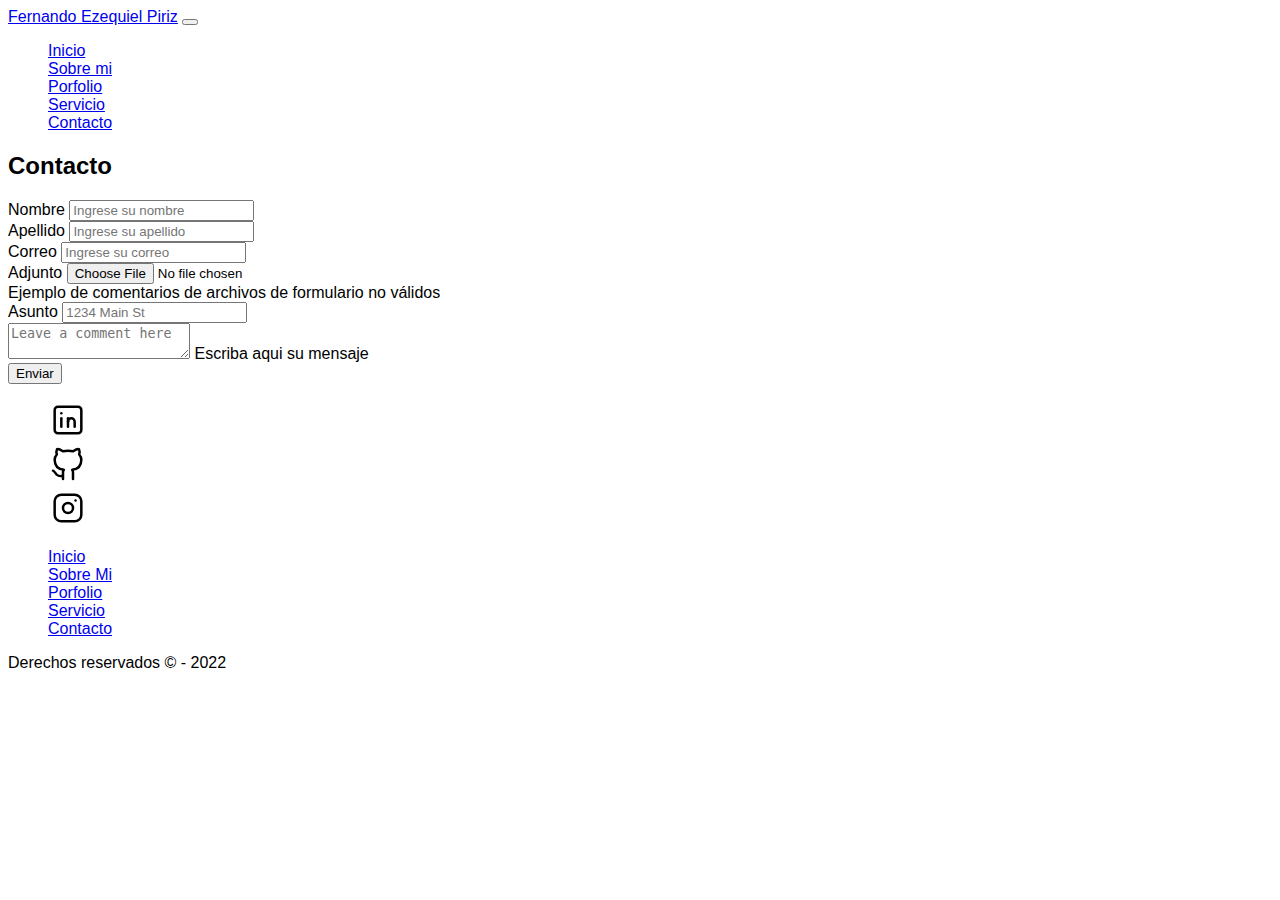
<file: Proyecto/pages/contacto.html>
<!DOCTYPE html>
<html lang="en">
<head>
    <meta charset="UTF-8">
    <meta http-equiv="X-UA-Compatible" content="IE=edge">
    <meta name="viewport" content="width=device-width, initial-scale=1.0">
    <link href="https://cdn.jsdelivr.net/npm/bootstrap@5.2.0/dist/css/bootstrap.min.css" rel="stylesheet" integrity="sha384-gH2yIJqKdNHPEq0n4Mqa/HGKIhSkIHeL5AyhkYV8i59U5AR6csBvApHHNl/vI1Bx" crossorigin="anonymous">
    <link href="https://cdn.jsdelivr.net/npm/bootstrap@5.2.0/dist/css/bootstrap.min.css" rel="stylesheet" integrity="sha384-gH2yIJqKdNHPEq0n4Mqa/HGKIhSkIHeL5AyhkYV8i59U5AR6csBvApHHNl/vI1Bx" crossorigin="anonymous">
   <link rel="stylesheet" href="../css/style.css">
    <title>Contacto</title>
</head>
<body>

    <header>
        <nav class="navbar navbar-expand-lg bg-light">
            <div class="container">
              <a class="navbar-brand" href="#">Fernando Ezequiel Piriz</a>
              <button class="navbar-toggler" type="button" data-bs-toggle="collapse" data-bs-target="#navbarNav" aria-controls="navbarNav" aria-expanded="false" aria-label="Toggle navigation">
                <span class="navbar-toggler-icon"></span>
              </button>
              <div class="collapse navbar-collapse justify-content-around" id="navbarNav">
                <ul class="navbar-nav">
                  <li class="nav-item">
                    <a class="nav-link" aria-current="page" href="../index.html">Inicio</a>
                  </li>
                  <li class="nav-item">
                    <a class="nav-link" href="./sobremi.html">Sobre mi</a>
                  </li>
                  <li class="nav-item">
                    <a class="nav-link" href="./porfolio.html">Porfolio</a>
                  </li>
                  <li class="nav-item">
                    <a class="nav-link" href="./servicio.html">Servicio</a>
                  </li>
                  <li class="nav-item">
                    <a class="nav-link active" href="./contacto.html">Contacto</a>
                  </li>
                </ul>
              </div>
            </div>
          </nav>
    </header>

    <main class="container">
      <h2 class="text-center mt-4 mb-3">Contacto</h2>
      <div class="row">
      <section class="col-md-12>
        <form class="row g-3">
          <div class="col-md-12">
            <label for="inputNombre" class="form-label">Nombre</label>
            <input type="email" class="form-control" id="inputNombre" placeholder="Ingrese su nombre">
          </div>
          <div class="col-md-12">
            <label for="inputApellido" class="form-label">Apellido</label>
            <input type="password" class="form-control" id="inputApellido" placeholder="Ingrese su apellido">
          </div>
          <div class="col-md-12">
            <label for="inputEmail" class="form-label">Correo</label>
            <input type="text" class="form-control" id="inputEmail" placeholder="Ingrese su correo">
          </div>
          <div class="mb-3">
            <label for="inputAdjunto" class="form-label">Adjunto</label>
            <input type="file" class="form-control" aria-label="file example" required>
            <div class="invalid-feedback">Ejemplo de comentarios de archivos de formulario no válidos</div>
          </div>
          <div class="col-md-12">
            <label for="inputAsunto" class="form-label">Asunto</label>
            <input type="text" class="form-control" id="inputAsunto" placeholder="1234 Main St">
          </div>

          <div class="form-floating">
            <!-- <label for="inputMensaje mb-5" class="form-label">Mesaje</label> -->
            <textarea class="form-control" placeholder="Leave a comment here" id="floatingTextarea"></textarea>
            <label for="floatingTextarea">Escriba aqui su mensaje</label>
          </div>


          <div class="col-12 d-flex justify-content-end mt-2">
            <button type="submit" class="btn btn-primary">Enviar</button>
          </div>
        </form>
      </section>
    </div>
  </main>

    <footer>
      <nav class="conteiner-flud mt-3">
        <div class="row">
          <ul class="col-md-6 d-flex">
            <li> 
                <svg xmlns="http://www.w3.org/2000/svg" class="icon icon-tabler icon-tabler-brand-linkedin" width="40" height="40" viewBox="0 0 24 24" stroke-width="1.5" stroke="#000000" fill="none" stroke-linecap="round" stroke-linejoin="round">
                    <path stroke="none" d="M0 0h24v24H0z" fill="none"/>
                    <rect x="4" y="4" width="16" height="16" rx="2" />
                    <line x1="8" y1="11" x2="8" y2="16" />
                    <line x1="8" y1="8" x2="8" y2="8.01" />
                    <line x1="12" y1="16" x2="12" y2="11" />
                    <path d="M16 16v-3a2 2 0 0 0 -4 0" />
                </svg>
            </li>
            <li>
                <svg xmlns="http://www.w3.org/2000/svg" class="icon icon-tabler icon-tabler-brand-github" width="40" height="40" viewBox="0 0 24 24" stroke-width="1.5" stroke="#000000" fill="none" stroke-linecap="round" stroke-linejoin="round">
                    <path stroke="none" d="M0 0h24v24H0z" fill="none"/>
                    <path d="M9 19c-4.3 1.4 -4.3 -2.5 -6 -3m12 5v-3.5c0 -1 .1 -1.4 -.5 -2c2.8 -.3 5.5 -1.4 5.5 -6a4.6 4.6 0 0 0 -1.3 -3.2a4.2 4.2 0 0 0 -.1 -3.2s-1.1 -.3 -3.5 1.3a12.3 12.3 0 0 0 -6.2 0c-2.4 -1.6 -3.5 -1.3 -3.5 -1.3a4.2 4.2 0 0 0 -.1 3.2a4.6 4.6 0 0 0 -1.3 3.2c0 4.6 2.7 5.7 5.5 6c-.6 .6 -.6 1.2 -.5 2v3.5" />
                </svg>
            </li>
            <li>
                <svg xmlns="http://www.w3.org/2000/svg" class="icon icon-tabler icon-tabler-brand-instagram" width="40" height="40" viewBox="0 0 24 24" stroke-width="1.5" stroke="#000000" fill="none" stroke-linecap="round" stroke-linejoin="round">
                    <path stroke="none" d="M0 0h24v24H0z" fill="none"/>
                    <rect x="4" y="4" width="16" height="16" rx="4" />
                    <circle cx="12" cy="12" r="3" />
                    <line x1="16.5" y1="7.5" x2="16.5" y2="7.501" />
                </svg>
            </li>
        </ul>
        <ul class="col-md-6 d-flex justify-content-around">
            <li> <a href="./index.html">Inicio</a> </li>
            <li> <a href="./pages/sobremi.html">Sobre Mi</a> </li>
            <li> <a href="./pages/porfolio.html">Porfolio</a> </li>
            <li> <a href="./pages/servicio.html">Servicio</a> </li>
            <li> <a href="./pages/contacto.html">Contacto</a> </li>
        </ul>
        <p class="text-center">Derechos reservados © - 2022</p>
    </nav>
        </div>
          
  </footer>

    <!-- JavaScript Bundle with Popper -->
    <script src="https://cdn.jsdelivr.net/npm/bootstrap@5.2.0/dist/js/bootstrap.bundle.min.js" integrity="sha384-A3rJD856KowSb7dwlZdYEkO39Gagi7vIsF0jrRAoQmDKKtQBHUuLZ9AsSv4jD4Xa" crossorigin="anonymous"></script>
</body>
</html>
</file>
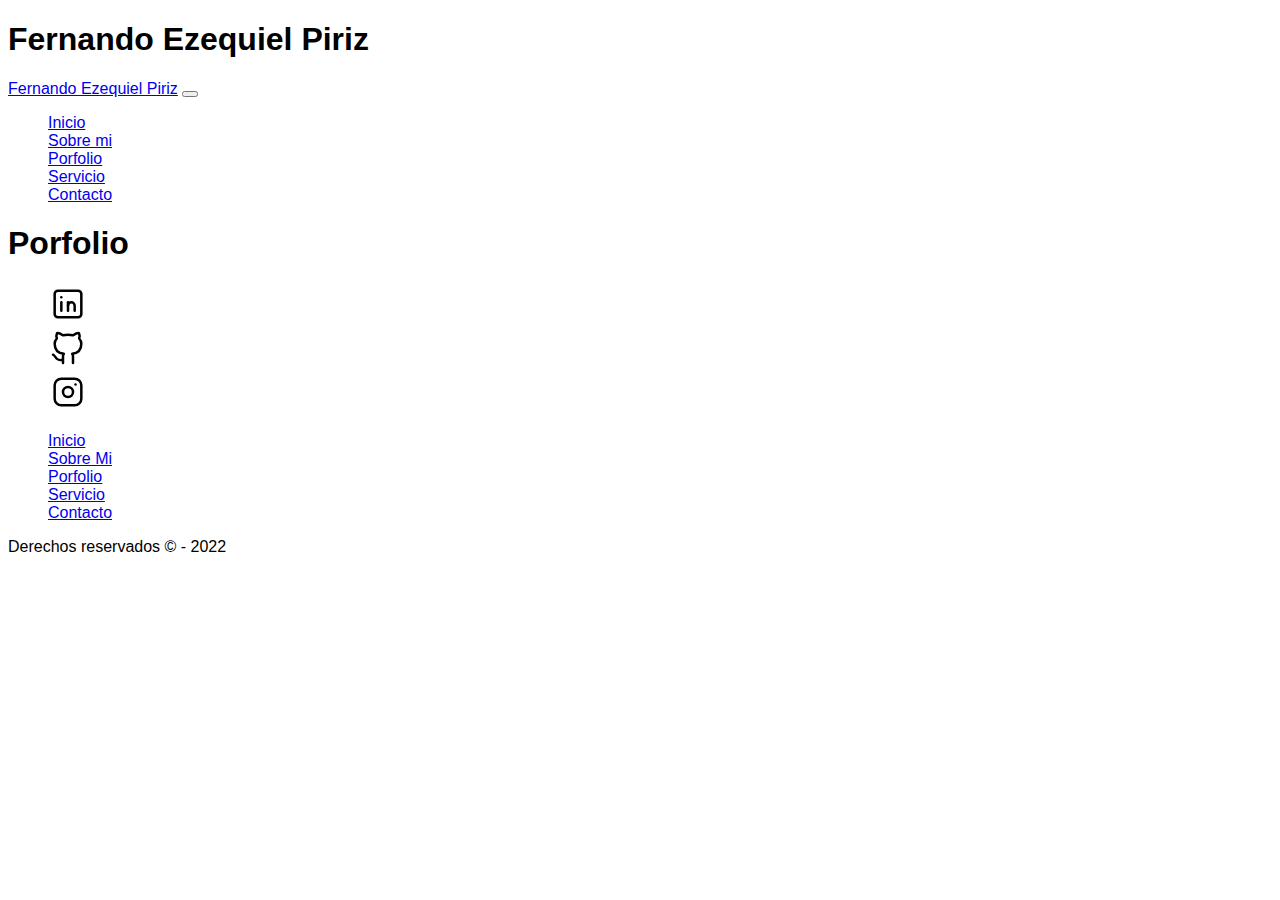
<file: Proyecto/pages/porfolio.html>
<!DOCTYPE html>
<html lang="en">
<head>
    <meta charset="UTF-8">
    <meta http-equiv="X-UA-Compatible" content="IE=edge">
    <meta name="viewport" content="width=device-width, initial-scale=1.0">
    <link href="https://cdn.jsdelivr.net/npm/bootstrap@5.2.0/dist/css/bootstrap.min.css" rel="stylesheet" integrity="sha384-gH2yIJqKdNHPEq0n4Mqa/HGKIhSkIHeL5AyhkYV8i59U5AR6csBvApHHNl/vI1Bx" crossorigin="anonymous">
    <link href="https://cdn.jsdelivr.net/npm/bootstrap@5.2.0/dist/css/bootstrap.min.css" rel="stylesheet" integrity="sha384-gH2yIJqKdNHPEq0n4Mqa/HGKIhSkIHeL5AyhkYV8i59U5AR6csBvApHHNl/vI1Bx" crossorigin="anonymous">
   <link rel="stylesheet" href="../css/style.css">
    <title>Porfolio</title>
</head>
<body>

    <header>
        <h1 class="text-center">Fernando Ezequiel Piriz</h1>
        <nav class="navbar navbar-expand-lg bg-light">
            <div class="container">
              <a class="navbar-brand" href="#">Fernando Ezequiel Piriz</a>
              <button class="navbar-toggler" type="button" data-bs-toggle="collapse" data-bs-target="#navbarNav" aria-controls="navbarNav" aria-expanded="false" aria-label="Toggle navigation">
                <span class="navbar-toggler-icon"></span>
              </button>
              <div class="collapse navbar-collapse justify-content-around" id="navbarNav">
                <ul class="navbar-nav">
                  <li class="nav-item">
                    <a class="nav-link" aria-current="page" href="../index.html">Inicio</a>
                  </li>
                  <li class="nav-item">
                    <a class="nav-link" href="./sobremi.html">Sobre mi</a>
                  </li>
                  <li class="nav-item">
                    <a class="nav-link active" href="./porfolio.html">Porfolio</a>
                  </li>
                  <li class="nav-item">
                    <a class="nav-link" href="./servicio.html">Servicio</a>
                  </li>
                  <li class="nav-item">
                    <a class="nav-link" href="./contacto.html">Contacto</a>
                  </li>
                </ul>
              </div>
            </div>
          </nav>
    </header>

    <main>
      <h1 class="text-center">Porfolio</h1>
    </main>

    <footer>
      <nav class="conteiner-flud mt-3">
        <div class="row">
          <ul class="col-md-6 d-flex">
            <li> 
                <svg xmlns="http://www.w3.org/2000/svg" class="icon icon-tabler icon-tabler-brand-linkedin" width="40" height="40" viewBox="0 0 24 24" stroke-width="1.5" stroke="#000000" fill="none" stroke-linecap="round" stroke-linejoin="round">
                    <path stroke="none" d="M0 0h24v24H0z" fill="none"/>
                    <rect x="4" y="4" width="16" height="16" rx="2" />
                    <line x1="8" y1="11" x2="8" y2="16" />
                    <line x1="8" y1="8" x2="8" y2="8.01" />
                    <line x1="12" y1="16" x2="12" y2="11" />
                    <path d="M16 16v-3a2 2 0 0 0 -4 0" />
                </svg>
            </li>
            <li>
                <svg xmlns="http://www.w3.org/2000/svg" class="icon icon-tabler icon-tabler-brand-github" width="40" height="40" viewBox="0 0 24 24" stroke-width="1.5" stroke="#000000" fill="none" stroke-linecap="round" stroke-linejoin="round">
                    <path stroke="none" d="M0 0h24v24H0z" fill="none"/>
                    <path d="M9 19c-4.3 1.4 -4.3 -2.5 -6 -3m12 5v-3.5c0 -1 .1 -1.4 -.5 -2c2.8 -.3 5.5 -1.4 5.5 -6a4.6 4.6 0 0 0 -1.3 -3.2a4.2 4.2 0 0 0 -.1 -3.2s-1.1 -.3 -3.5 1.3a12.3 12.3 0 0 0 -6.2 0c-2.4 -1.6 -3.5 -1.3 -3.5 -1.3a4.2 4.2 0 0 0 -.1 3.2a4.6 4.6 0 0 0 -1.3 3.2c0 4.6 2.7 5.7 5.5 6c-.6 .6 -.6 1.2 -.5 2v3.5" />
                </svg>
            </li>
            <li>
                <svg xmlns="http://www.w3.org/2000/svg" class="icon icon-tabler icon-tabler-brand-instagram" width="40" height="40" viewBox="0 0 24 24" stroke-width="1.5" stroke="#000000" fill="none" stroke-linecap="round" stroke-linejoin="round">
                    <path stroke="none" d="M0 0h24v24H0z" fill="none"/>
                    <rect x="4" y="4" width="16" height="16" rx="4" />
                    <circle cx="12" cy="12" r="3" />
                    <line x1="16.5" y1="7.5" x2="16.5" y2="7.501" />
                </svg>
            </li>
        </ul>
        <ul class="col-md-6 d-flex justify-content-around">
            <li> <a href="./index.html">Inicio</a> </li>
            <li> <a href="./pages/sobremi.html">Sobre Mi</a> </li>
            <li> <a href="./pages/porfolio.html">Porfolio</a> </li>
            <li> <a href="./pages/servicio.html">Servicio</a> </li>
            <li> <a href="./pages/contacto.html">Contacto</a> </li>
        </ul>
        <p class="text-center">Derechos reservados © - 2022</p>
    </nav>
        </div>
          
  </footer>

    <!-- JavaScript Bundle with Popper -->
    <script src="https://cdn.jsdelivr.net/npm/bootstrap@5.2.0/dist/js/bootstrap.bundle.min.js" integrity="sha384-A3rJD856KowSb7dwlZdYEkO39Gagi7vIsF0jrRAoQmDKKtQBHUuLZ9AsSv4jD4Xa" crossorigin="anonymous"></script>
</body>
</html>
</file>
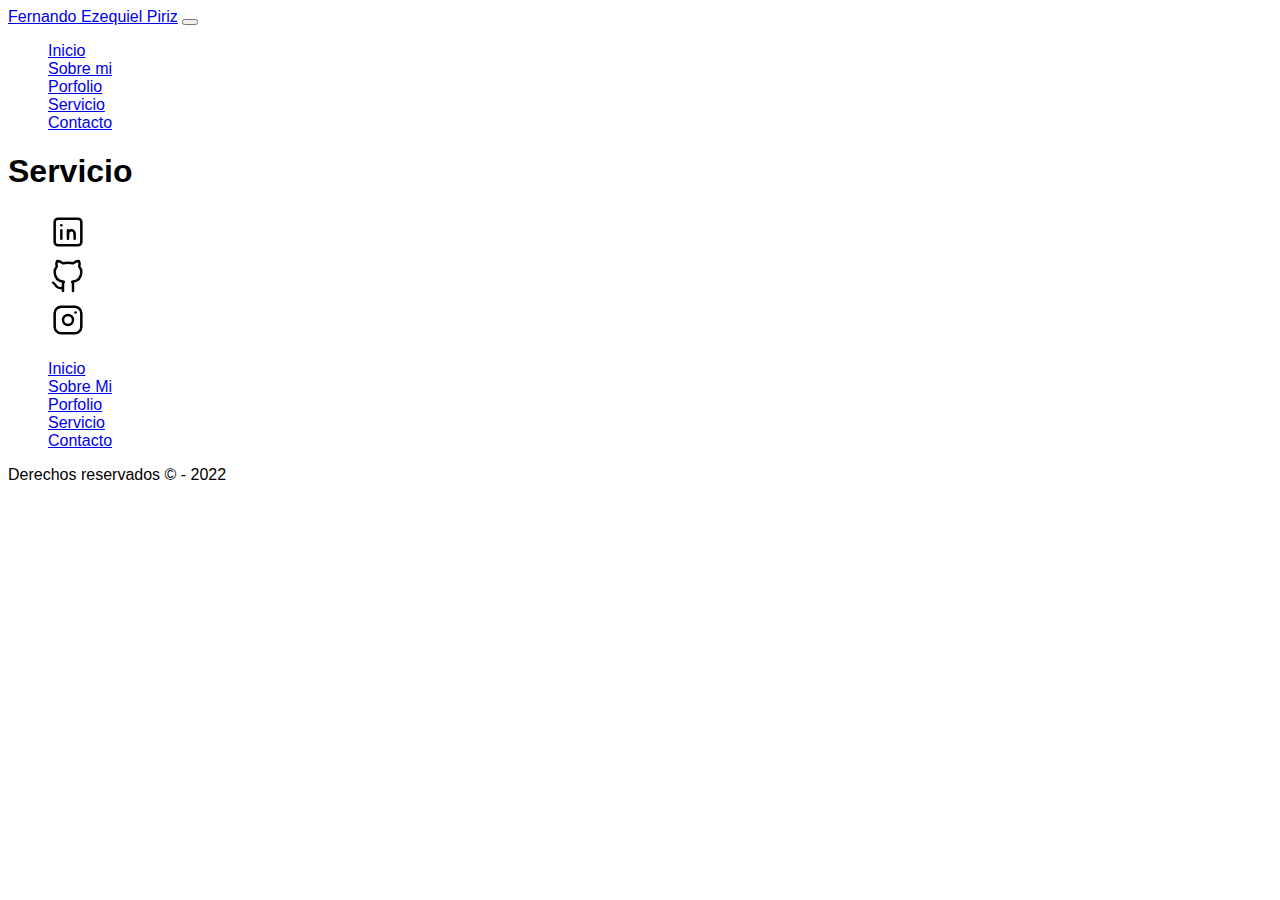
<file: Proyecto/pages/servicio.html>
<!DOCTYPE html>
<html lang="en">
<head>
    <meta charset="UTF-8">
    <meta http-equiv="X-UA-Compatible" content="IE=edge">
    <meta name="viewport" content="width=device-width, initial-scale=1.0">
    <link href="https://cdn.jsdelivr.net/npm/bootstrap@5.2.0/dist/css/bootstrap.min.css" rel="stylesheet" integrity="sha384-gH2yIJqKdNHPEq0n4Mqa/HGKIhSkIHeL5AyhkYV8i59U5AR6csBvApHHNl/vI1Bx" crossorigin="anonymous">
    <link href="https://cdn.jsdelivr.net/npm/bootstrap@5.2.0/dist/css/bootstrap.min.css" rel="stylesheet" integrity="sha384-gH2yIJqKdNHPEq0n4Mqa/HGKIhSkIHeL5AyhkYV8i59U5AR6csBvApHHNl/vI1Bx" crossorigin="anonymous">
   <link rel="stylesheet" href="../css/style.css">
    <title>Servicio</title>
</head>
<body>

    <header>
        <nav class="navbar navbar-expand-lg bg-light">
            <div class="container">
              <a class="navbar-brand" href="#">Fernando Ezequiel Piriz</a>
              <button class="navbar-toggler" type="button" data-bs-toggle="collapse" data-bs-target="#navbarNav" aria-controls="navbarNav" aria-expanded="false" aria-label="Toggle navigation">
                <span class="navbar-toggler-icon"></span>
              </button>
              <div class="collapse navbar-collapse justify-content-around" id="navbarNav">
                <ul class="navbar-nav">
                  <li class="nav-item">
                    <a class="nav-link" aria-current="page" href="../index.html">Inicio</a>
                  </li>
                  <li class="nav-item">
                    <a class="nav-link" href="./sobremi.html">Sobre mi</a>
                  </li>
                  <li class="nav-item">
                    <a class="nav-link" href="./porfolio.html">Porfolio</a>
                  </li>
                  <li class="nav-item">
                    <a class="nav-link active" href="./servicio.html">Servicio</a>
                  </li>
                  <li class="nav-item">
                    <a class="nav-link" href="./contacto.html">Contacto</a>
                  </li>
                </ul>
              </div>
            </div>
          </nav>
    </header>

    <main>
      <h1 class="text-center">Servicio</h1>
    </main>

    <footer>
      <nav class="conteiner-flud mt-3">
        <div class="row">
          <ul class="col-md-6 d-flex">
            <li> 
                <svg xmlns="http://www.w3.org/2000/svg" class="icon icon-tabler icon-tabler-brand-linkedin" width="40" height="40" viewBox="0 0 24 24" stroke-width="1.5" stroke="#000000" fill="none" stroke-linecap="round" stroke-linejoin="round">
                    <path stroke="none" d="M0 0h24v24H0z" fill="none"/>
                    <rect x="4" y="4" width="16" height="16" rx="2" />
                    <line x1="8" y1="11" x2="8" y2="16" />
                    <line x1="8" y1="8" x2="8" y2="8.01" />
                    <line x1="12" y1="16" x2="12" y2="11" />
                    <path d="M16 16v-3a2 2 0 0 0 -4 0" />
                </svg>
            </li>
            <li>
                <svg xmlns="http://www.w3.org/2000/svg" class="icon icon-tabler icon-tabler-brand-github" width="40" height="40" viewBox="0 0 24 24" stroke-width="1.5" stroke="#000000" fill="none" stroke-linecap="round" stroke-linejoin="round">
                    <path stroke="none" d="M0 0h24v24H0z" fill="none"/>
                    <path d="M9 19c-4.3 1.4 -4.3 -2.5 -6 -3m12 5v-3.5c0 -1 .1 -1.4 -.5 -2c2.8 -.3 5.5 -1.4 5.5 -6a4.6 4.6 0 0 0 -1.3 -3.2a4.2 4.2 0 0 0 -.1 -3.2s-1.1 -.3 -3.5 1.3a12.3 12.3 0 0 0 -6.2 0c-2.4 -1.6 -3.5 -1.3 -3.5 -1.3a4.2 4.2 0 0 0 -.1 3.2a4.6 4.6 0 0 0 -1.3 3.2c0 4.6 2.7 5.7 5.5 6c-.6 .6 -.6 1.2 -.5 2v3.5" />
                </svg>
            </li>
            <li>
                <svg xmlns="http://www.w3.org/2000/svg" class="icon icon-tabler icon-tabler-brand-instagram" width="40" height="40" viewBox="0 0 24 24" stroke-width="1.5" stroke="#000000" fill="none" stroke-linecap="round" stroke-linejoin="round">
                    <path stroke="none" d="M0 0h24v24H0z" fill="none"/>
                    <rect x="4" y="4" width="16" height="16" rx="4" />
                    <circle cx="12" cy="12" r="3" />
                    <line x1="16.5" y1="7.5" x2="16.5" y2="7.501" />
                </svg>
            </li>
        </ul>
        <ul class="col-md-6 d-flex justify-content-around">
            <li> <a href="./index.html">Inicio</a> </li>
            <li> <a href="./pages/sobremi.html">Sobre Mi</a> </li>
            <li> <a href="./pages/porfolio.html">Porfolio</a> </li>
            <li> <a href="./pages/servicio.html">Servicio</a> </li>
            <li> <a href="./pages/contacto.html">Contacto</a> </li>
        </ul>
        <p class="text-center">Derechos reservados © - 2022</p>
    </nav>
        </div>
          
  </footer>

    <!-- JavaScript Bundle with Popper -->
    <script src="https://cdn.jsdelivr.net/npm/bootstrap@5.2.0/dist/js/bootstrap.bundle.min.js" integrity="sha384-A3rJD856KowSb7dwlZdYEkO39Gagi7vIsF0jrRAoQmDKKtQBHUuLZ9AsSv4jD4Xa" crossorigin="anonymous"></script>
</body>
</html>
</file>
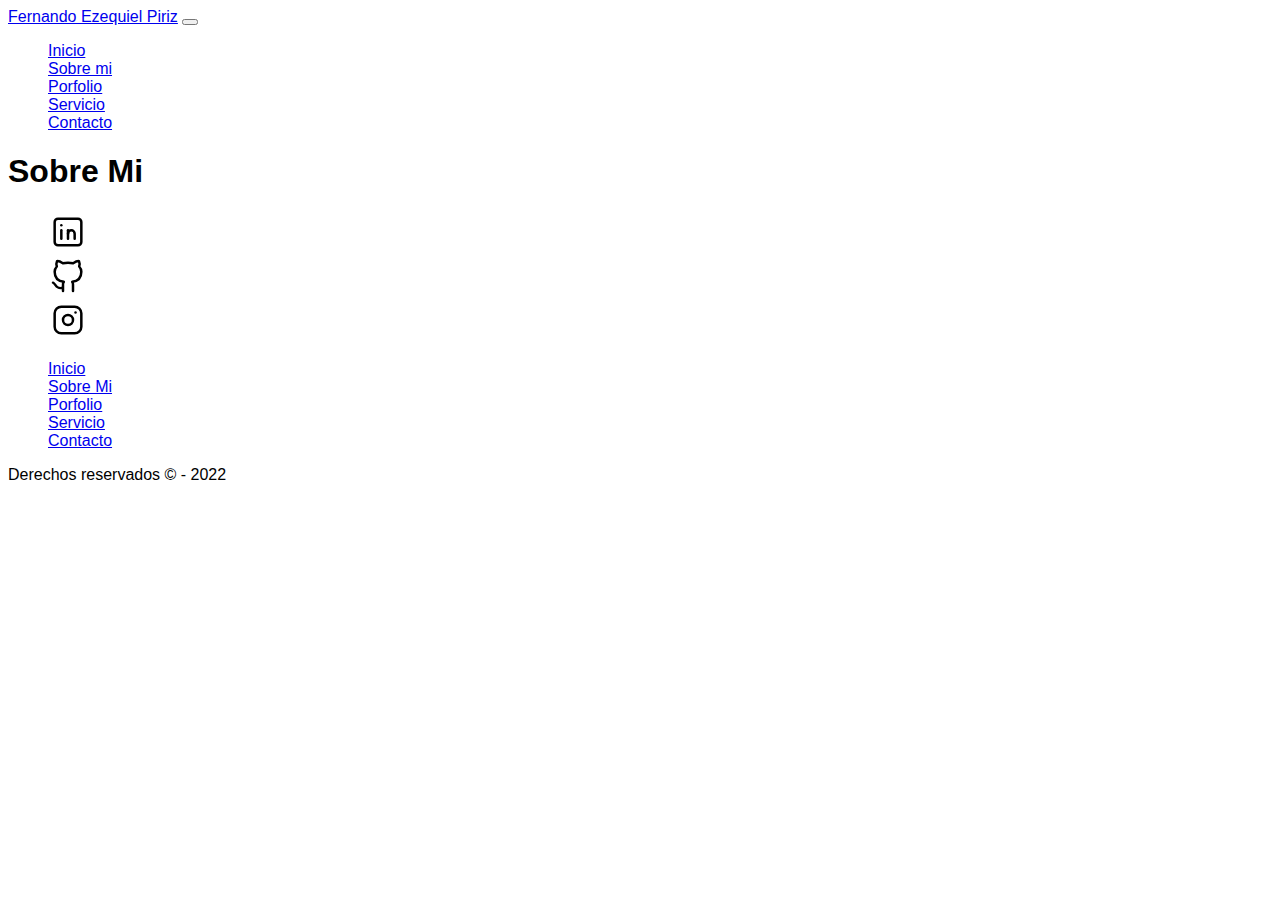
<file: Proyecto/pages/sobremi.html>
<!DOCTYPE html>
<html lang="en">
<head>
    <meta charset="UTF-8">
    <meta http-equiv="X-UA-Compatible" content="IE=edge">
    <meta name="viewport" content="width=device-width, initial-scale=1.0">
    <link href="https://cdn.jsdelivr.net/npm/bootstrap@5.2.0/dist/css/bootstrap.min.css" rel="stylesheet" integrity="sha384-gH2yIJqKdNHPEq0n4Mqa/HGKIhSkIHeL5AyhkYV8i59U5AR6csBvApHHNl/vI1Bx" crossorigin="anonymous">
    <link href="https://cdn.jsdelivr.net/npm/bootstrap@5.2.0/dist/css/bootstrap.min.css" rel="stylesheet" integrity="sha384-gH2yIJqKdNHPEq0n4Mqa/HGKIhSkIHeL5AyhkYV8i59U5AR6csBvApHHNl/vI1Bx" crossorigin="anonymous">
   <link rel="stylesheet" href="../css/style.css">
    <title>Sobre Mi</title>
</head>
<body>

    <header>
        <nav class="navbar navbar-expand-lg bg-light">
            <div class="container">
              <a class="navbar-brand" href="#">Fernando Ezequiel Piriz</a>
              <button class="navbar-toggler" type="button" data-bs-toggle="collapse" data-bs-target="#navbarNav" aria-controls="navbarNav" aria-expanded="false" aria-label="Toggle navigation">
                <span class="navbar-toggler-icon"></span>
              </button>
              <div class="collapse navbar-collapse justify-content-around" id="navbarNav">
                <ul class="navbar-nav">
                  <li class="nav-item">
                    <a class="nav-link" aria-current="page" href="../index.html">Inicio</a>
                  </li>
                  <li class="nav-item">
                    <a class="nav-link active" href="./sobremi.html">Sobre mi</a>
                  </li>
                  <li class="nav-item">
                    <a class="nav-link" href="./porfolio.html">Porfolio</a>
                  </li>
                  <li class="nav-item">
                    <a class="nav-link" href="./servicio.html">Servicio</a>
                  </li>
                  <li class="nav-item">
                    <a class="nav-link" href="./contacto.html">Contacto</a>
                  </li>
                </ul>
              </div>
            </div>
          </nav>
    </header>

    <main>
      <h1 class="text-center">Sobre Mi</h1>
    </main>

    <footer>
      <nav class="conteiner-flud mt-3">
        <div class="row">
          <ul class="col-md-6 d-flex">
            <li> 
                <svg xmlns="http://www.w3.org/2000/svg" class="icon icon-tabler icon-tabler-brand-linkedin" width="40" height="40" viewBox="0 0 24 24" stroke-width="1.5" stroke="#000000" fill="none" stroke-linecap="round" stroke-linejoin="round">
                    <path stroke="none" d="M0 0h24v24H0z" fill="none"/>
                    <rect x="4" y="4" width="16" height="16" rx="2" />
                    <line x1="8" y1="11" x2="8" y2="16" />
                    <line x1="8" y1="8" x2="8" y2="8.01" />
                    <line x1="12" y1="16" x2="12" y2="11" />
                    <path d="M16 16v-3a2 2 0 0 0 -4 0" />
                </svg>
            </li>
            <li>
                <svg xmlns="http://www.w3.org/2000/svg" class="icon icon-tabler icon-tabler-brand-github" width="40" height="40" viewBox="0 0 24 24" stroke-width="1.5" stroke="#000000" fill="none" stroke-linecap="round" stroke-linejoin="round">
                    <path stroke="none" d="M0 0h24v24H0z" fill="none"/>
                    <path d="M9 19c-4.3 1.4 -4.3 -2.5 -6 -3m12 5v-3.5c0 -1 .1 -1.4 -.5 -2c2.8 -.3 5.5 -1.4 5.5 -6a4.6 4.6 0 0 0 -1.3 -3.2a4.2 4.2 0 0 0 -.1 -3.2s-1.1 -.3 -3.5 1.3a12.3 12.3 0 0 0 -6.2 0c-2.4 -1.6 -3.5 -1.3 -3.5 -1.3a4.2 4.2 0 0 0 -.1 3.2a4.6 4.6 0 0 0 -1.3 3.2c0 4.6 2.7 5.7 5.5 6c-.6 .6 -.6 1.2 -.5 2v3.5" />
                </svg>
            </li>
            <li>
                <svg xmlns="http://www.w3.org/2000/svg" class="icon icon-tabler icon-tabler-brand-instagram" width="40" height="40" viewBox="0 0 24 24" stroke-width="1.5" stroke="#000000" fill="none" stroke-linecap="round" stroke-linejoin="round">
                    <path stroke="none" d="M0 0h24v24H0z" fill="none"/>
                    <rect x="4" y="4" width="16" height="16" rx="4" />
                    <circle cx="12" cy="12" r="3" />
                    <line x1="16.5" y1="7.5" x2="16.5" y2="7.501" />
                </svg>
            </li>
        </ul>
        <ul class="col-md-6 d-flex justify-content-around">
            <li> <a href="./index.html">Inicio</a> </li>
            <li> <a href="./pages/sobremi.html">Sobre Mi</a> </li>
            <li> <a href="./pages/porfolio.html">Porfolio</a> </li>
            <li> <a href="./pages/servicio.html">Servicio</a> </li>
            <li> <a href="./pages/contacto.html">Contacto</a> </li>
        </ul>
        <p class="text-center">Derechos reservados © - 2022</p>
    </nav>
        </div>
          
  </footer>

    <!-- JavaScript Bundle with Popper -->
    <script src="https://cdn.jsdelivr.net/npm/bootstrap@5.2.0/dist/js/bootstrap.bundle.min.js" integrity="sha384-A3rJD856KowSb7dwlZdYEkO39Gagi7vIsF0jrRAoQmDKKtQBHUuLZ9AsSv4jD4Xa" crossorigin="anonymous"></script>
</body>
</html>
</file>
<file: Proyecto/css/style.css>
/* Body */
body {
    /* font-family: 'eurostile-normal',sans-serif; */
    font-family: 'Assistant', sans-serif; 
}

/* Fuentes */
@font-face {
    font-family: 'eurostile';
    src: url('../assets/fonts/eurostile-cufonfonts/eurostile.TTF');
    font-family: 'eurostile-normal';
    src: url('../assets/fonts/eurostile-cufonfonts/EuroStyle\ Normal.ttf');
}

/* Titulos */
h1, h2,h3 {
    font-family: 'eurostile',sans-serif;    
}

/* Imagenes */
.imgPerfil {
    width: 100px;
    border-radius: 50px;
}


/* Hero Sobre mi */
.heroSobreMi {
    background-color: #6E08F3;
    color: #fff;
    height: 22.5em;
}

main section h2 {
    padding: 8px;
}


/* Servicio */
.iconoServicio {
    border: 1px solid #5BE9B9;
    width:  5.5%;
    height: 5.5%;
    padding: 8px;
    border-radius: 50%;
    background-color: #5BE9B9;
}
.iconosServicios {
    border: 1px solid #5BE9B9;
    width: 100px;
    height: 100px;
    border-radius: 50%;
    background-color: #5BE9B9;
}

li {
    list-style-type: none;
}
</file>
